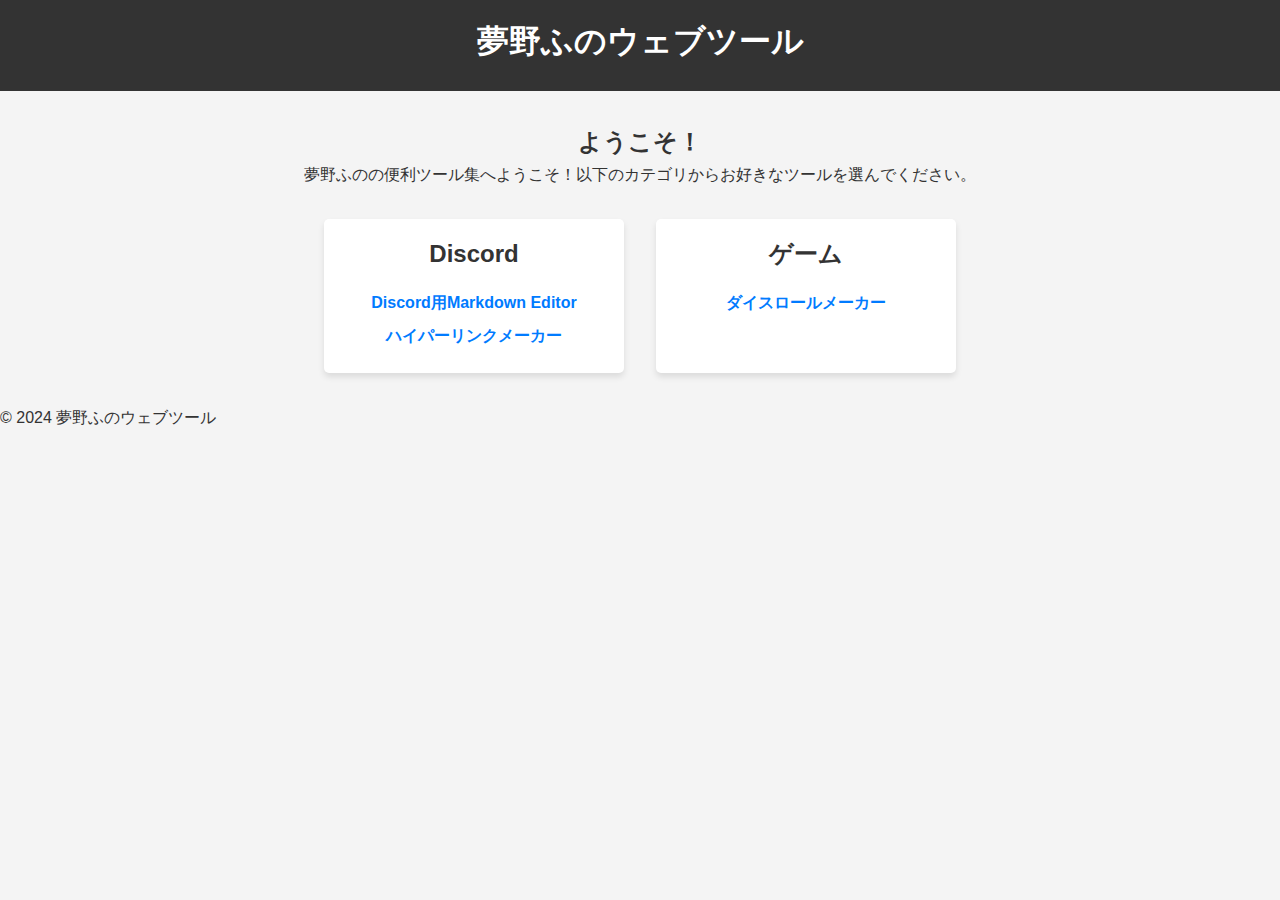
<file: index.html>
<!DOCTYPE html>
<html lang="ja">
<head>
  <meta charset="UTF-8">
  <meta name="viewport" content="width=device-width, initial-scale=1.0">
  <title>夢野ふのウェブツール</title>
  <link rel="stylesheet" href="style.css">
</head>
<body>
  <header>
    <nav>
      <h1>夢野ふのウェブツール</h1>
    </nav>
  </header>

  <main>
    <section class="intro">
      <h2>ようこそ！</h2>
      <p>夢野ふのの便利ツール集へようこそ！以下のカテゴリからお好きなツールを選んでください。</p>
    </section>

    <section id="categories">
      <div class="category">
        <h3>Discord</h3>
        <ul>
          <li><a href="tools/category1/tool1.html">Discord用Markdown Editor</a></li>
          <li><a href="tools/category1/tool3.html">ハイパーリンクメーカー</a></li>
        </ul>
      </div>

      <div class="category">
        <h3>ゲーム</h3>
        <ul>
          <li><a href="tools/category2/tool2.html">ダイスロールメーカー</a></li>
        </ul>
      </div>
    </section>
  </main>

  <footer>
    <p>&copy; 2024 夢野ふのウェブツール</p>
  </footer>
</body>
</html>
</file>
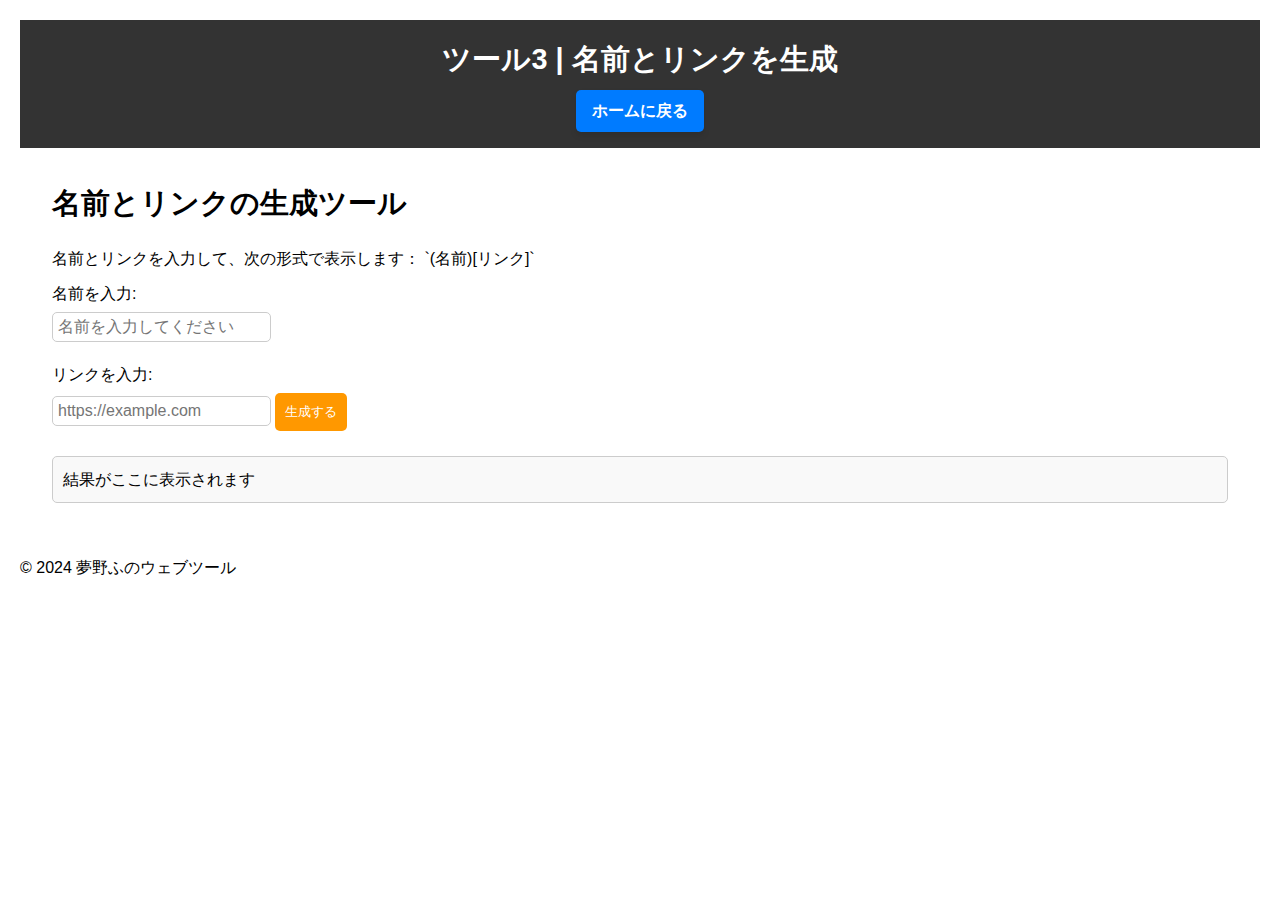
<file: tools/category1/tool3.html>
<!DOCTYPE html>
<html lang="ja">
<head>
  <meta charset="UTF-8">
  <meta name="viewport" content="width=device-width, initial-scale=1.0">
  <title>ツール3 | 名前とリンクを生成</title>
  <link rel="stylesheet" href="../../style.css"> <!-- 共通スタイル -->
  <style>
    body {
      margin: 20px;
      background-color: #fff;
      color: #000;
    }

    h1 {
      font-size: 1.8rem;
      margin-bottom: 20px;
    }

    label {
      display: block;
      margin: 10px 0 5px;
    }

    input {
      font-size: 1rem;
      padding: 5px;
      margin-bottom: 10px;
      border: 1px solid #ccc;
      border-radius: 5px;
    }

    button {
      padding: 10px;
      cursor: pointer;
      border: none;
      border-radius: 5px;
      background-color: #ff9800;
      color: white;
      transition: background-color 0.3s;
    }

    button:hover {
      background-color: #e68900;
    }

    #result {
      margin-top: 20px;
      padding: 10px;
      border: 1px solid #ccc;
      border-radius: 5px;
      background-color: #f9f9f9;
    }

    footer {
      margin-top: 20px;
    }

    .back-link {
      display: inline-block;
      text-decoration: none;
      color: white;
      background-color: #007BFF;
      padding: 0.5rem 1rem;
      border-radius: 5px;
      font-size: 1rem;
      font-weight: bold;
      box-shadow: 0 4px 6px rgba(0, 0, 0, 0.1);
      transition: background-color 0.3s, transform 0.2s;
    }

    .back-link:hover {
      background-color: #0056b3;
      transform: scale(1.05);
    }

    .back-link:active {
      transform: scale(0.95);
    }

    .back-link:focus {
      outline: 2px dashed #80d4ff;
      outline-offset: 4px;
    }
  </style>
</head>
<body>
  <header>
    <nav>
      <h1>ツール3 | 名前とリンクを生成</h1>
      <a href="../../index.html" class="back-link">ホームに戻る</a>
    </nav>
  </header>

  <main>
    <h1>名前とリンクの生成ツール</h1>
    <p>名前とリンクを入力して、次の形式で表示します： `(名前)[リンク]`</p>

    <label for="name">名前を入力:</label>
    <input type="text" id="name" placeholder="名前を入力してください">

    <label for="link">リンクを入力:</label>
    <input type="url" id="link" placeholder="https://example.com">

    <button onclick="generateLink()">生成する</button>

    <div id="result">結果がここに表示されます</div>

    <!-- 追加：コピー用ボタン -->
    <button id="copyButton" onclick="copyToClipboard()" style="display:none;">コピーする</button>
  </main>

  <footer>
    <p>&copy; 2024 夢野ふのウェブツール</p>
  </footer>

  <script>
    function generateLink() {
      const name = document.getElementById('name').value;
      const link = document.getElementById('link').value;
      
      if (name && link) {
        const result = `(${name})[${link}]`;
        document.getElementById('result').textContent = `生成されたリンク: ${result}`;
        
        // コピー用ボタンを表示
        document.getElementById('copyButton').style.display = 'inline-block';
        
        // コピーした内容を格納
        document.getElementById('copyButton').dataset.text = result;
      } else {
        document.getElementById('result').textContent = "名前とリンクの両方を入力してください。";
        // コピー用ボタンを非表示
        document.getElementById('copyButton').style.display = 'none';
      }
    }

    function copyToClipboard() {
      const textToCopy = document.getElementById('copyButton').dataset.text;
      navigator.clipboard.writeText(textToCopy).then(() => {
        alert("生成されたリンクをコピーしました！");
      }).catch(err => {
        alert("コピーに失敗しました: " + err);
      });
    }
  </script>
</body>
</html>
</file>
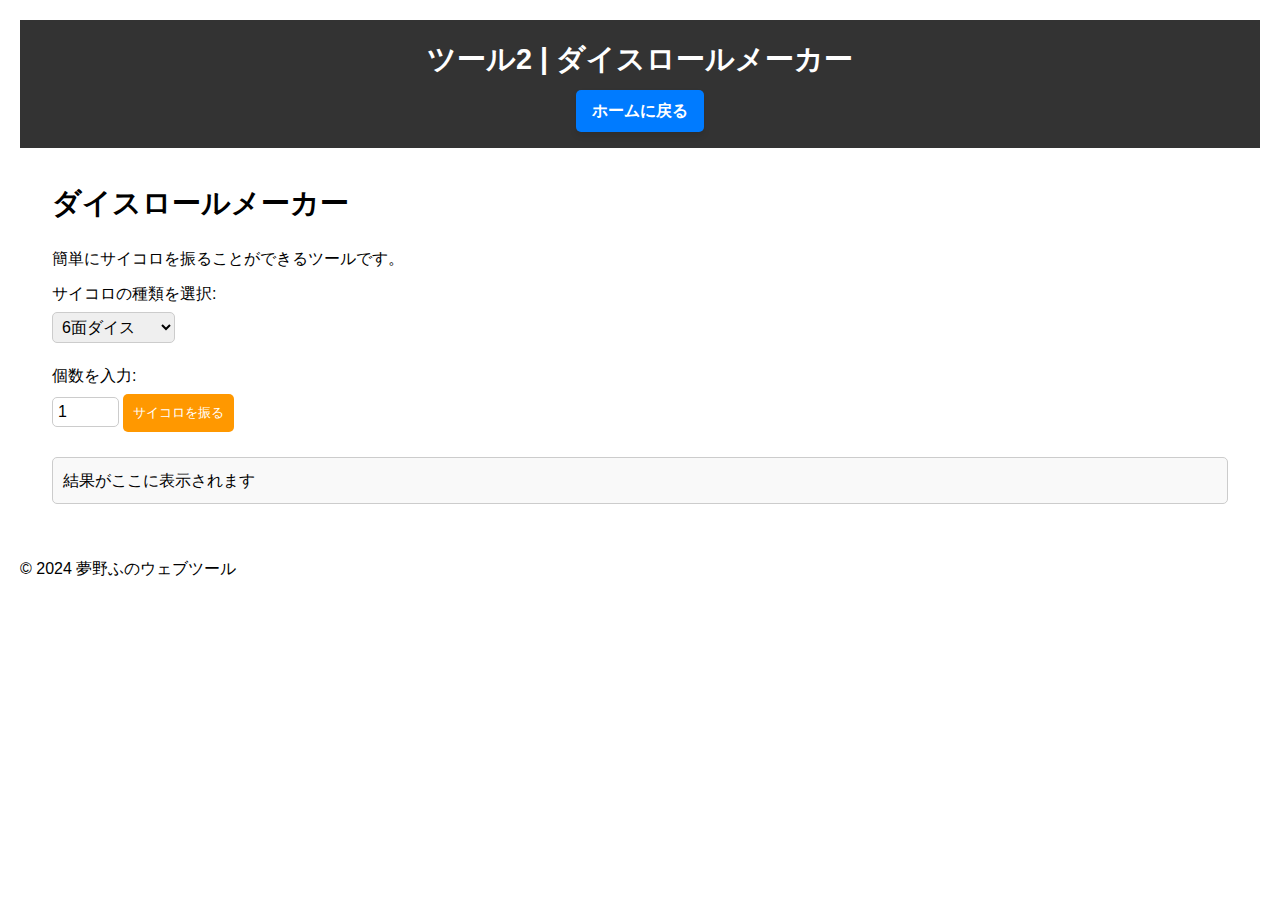
<file: tools/category2/tool2.html>
<!DOCTYPE html>
<html lang="ja">
<head>
  <meta charset="UTF-8">
  <meta name="viewport" content="width=device-width, initial-scale=1.0">
  <title>ツール2 | ダイスロールメーカー</title>
  <link rel="stylesheet" href="../../style.css"> <!-- 共通スタイル -->
  <style>
    body {
      margin: 20px;
      background-color: #fff;
      color: #000;
    }

    h1 {
      font-size: 1.8rem;
      margin-bottom: 20px;
    }

    label {
      display: block;
      margin: 10px 0 5px;
    }

    select, input {
      font-size: 1rem;
      padding: 5px;
      margin-bottom: 10px;
      border: 1px solid #ccc;
      border-radius: 5px;
    }

    button {
      padding: 10px;
      cursor: pointer;
      border: none;
      border-radius: 5px;
      background-color: #ff9800;
      color: white;
      transition: background-color 0.3s;
    }

    button:hover {
      background-color: #e68900;
    }

    #result {
      margin-top: 20px;
      padding: 10px;
      border: 1px solid #ccc;
      border-radius: 5px;
      background-color: #f9f9f9;
    }

    footer {
      margin-top: 20px;
    }

    .back-link {
      display: inline-block;
      text-decoration: none;
      color: white;
      background-color: #007BFF;
      padding: 0.5rem 1rem;
      border-radius: 5px;
      font-size: 1rem;
      font-weight: bold;
      box-shadow: 0 4px 6px rgba(0, 0, 0, 0.1);
      transition: background-color 0.3s, transform 0.2s;
    }

    .back-link:hover {
      background-color: #0056b3;
      transform: scale(1.05);
    }

    .back-link:active {
      transform: scale(0.95);
    }

    .back-link:focus {
      outline: 2px dashed #80d4ff;
      outline-offset: 4px;
    }
  </style>
</head>
<body>
  <header>
    <nav>
      <h1>ツール2 | ダイスロールメーカー</h1>
      <a href="../../index.html" class="back-link">ホームに戻る</a>
    </nav>
  </header>

  <main>
    <h1>ダイスロールメーカー</h1>
    <p>簡単にサイコロを振ることができるツールです。</p>

    <label for="dice">サイコロの種類を選択:</label>
    <select id="dice">
      <option value="4">4面ダイス</option>
      <option value="6" selected>6面ダイス</option>
      <option value="8">8面ダイス</option>
      <option value="10">10面ダイス</option>
      <option value="12">12面ダイス</option>
      <option value="20">20面ダイス</option>
      <option value="100">100面ダイス</option>
    </select>

    <label for="quantity">個数を入力:</label>
    <input type="number" id="quantity" min="1" max="10" value="1">

    <button onclick="rollDice()">サイコロを振る</button>

    <div id="result">結果がここに表示されます</div>
  </main>

  <footer>
    <p>&copy; 2024 夢野ふのウェブツール</p>
  </footer>

  <script>
    function rollDice() {
      const dice = parseInt(document.getElementById('dice').value);
      const quantity = parseInt(document.getElementById('quantity').value);
      const results = [];
      for (let i = 0; i < quantity; i++) {
        results.push(Math.floor(Math.random() * dice) + 1);
      }
      document.getElementById('result').textContent = `結果: ${results.join(', ')}`;
    }
  </script>
</body>
</html>
</file>
<file: style.css>
/* 全体リセット */
* {
    margin: 0;
    padding: 0;
    box-sizing: border-box;
  }
  
  body {
    font-family: Arial, sans-serif;
    line-height: 1.6;
    background-color: #f4f4f4;
    color: #333;
  }
  
  header {
    background: #333;
    color: #fff;
    padding: 1rem;
    text-align: center;
  }
  
  header nav h1 {
    margin-bottom: 0.5rem;
  }
  
  main {
    padding: 2rem;
  }
  
  .intro {
    text-align: center;
    margin-bottom: 2rem;
  }
  
  #categories {
    display: flex;
    flex-wrap: wrap;
    gap: 2rem;
    justify-content: center;
  }
  
  .category {
    background: #fff;
    padding: 1rem;
    border-radius: 5px;
    box-shadow: 0 4px 6px rgba(0, 0, 0, 0.1);
    flex: 1 1 calc(45% - 1rem);
    max-width: 300px;
    text-align: center;
  }
  
  .category h3 {
    margin-bottom: 1rem;
    font-size: 1.5rem;
    color: #333;
  }
  
  .category ul {
    list-style: none;
  }
  
  .category li {
    margin: 0.5rem 0;
  }
  
  .category a {
    text-decoration: none;
    color: #007BFF;
    font-weight: bold;
  }
  
  .category a:hover {
    color: #0056b3;
  }
  
  /* ホームに戻るリンクをボタン風に */
  .back-link {
    display: inline-block;
    text-decoration: none;
    color: white;
    background-color: #007BFF;
    padding: 0.5rem 1rem;
    border-radius: 5px;
    font-size: 1rem;
    font-weight: bold;
    box-shadow: 0 4px 6px rgba(0, 0, 0, 0.1);
    transition: background-color 0.3s, transform 0.2s;
  }
  
  .back-link:hover {
    background-color: #0056b3;
    transform: scale(1.05);
  }
  
  .back-link:active {
    transform: scale(0.95);
  }
  
  .back-link:focus {
    outline: 2px dashed #80d4ff;
    outline-offset: 4px;
  }
</file>
